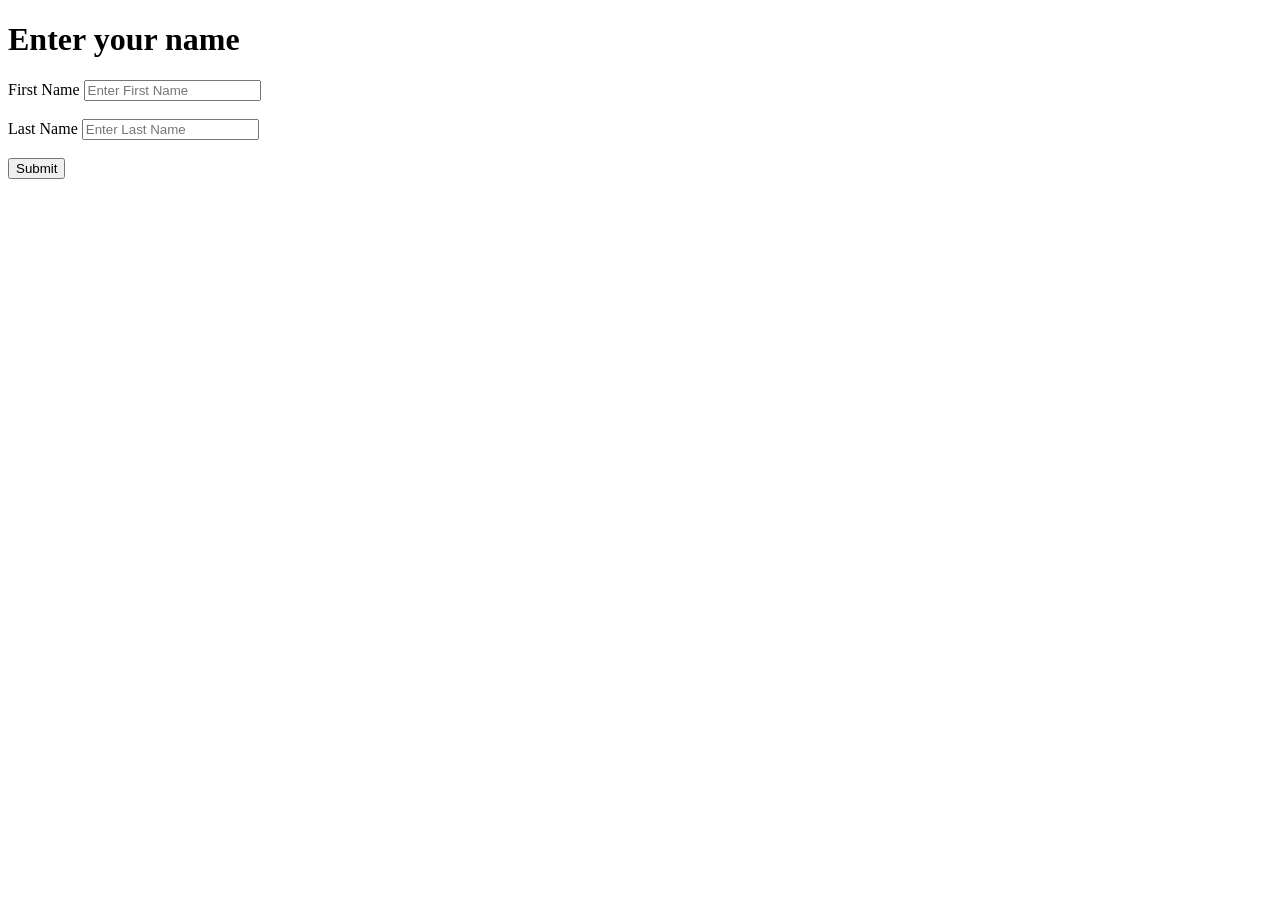
<file: CSE-B/first.html>
<!DOCTYPE html>
<html>
<body>

    <h1>Enter your name</h1>
    First Name <input type="text"
    placeholder="Enter First Name"
    id=firstname>
    <br>
    <br>
    Last Name <input type="text" 
    placeholder="Enter Last Name"
    id=lastname>
    <br>
    <br>
    <button onclick="result()">Submit</button>
    <br>
    <br>
    <h1 id="answer"></h1>

    <script>
        function result() {
            var field1 = document.getElementById("firstname").value;
            var field2 = document.getElementById("lastname").value;
            document.getElementById("answer").innerHTML = "Welcome " + field1 + " " + field2 + " " + "to the Graphic Era!!"
        }
    </script>
</body>

</html>
</file>
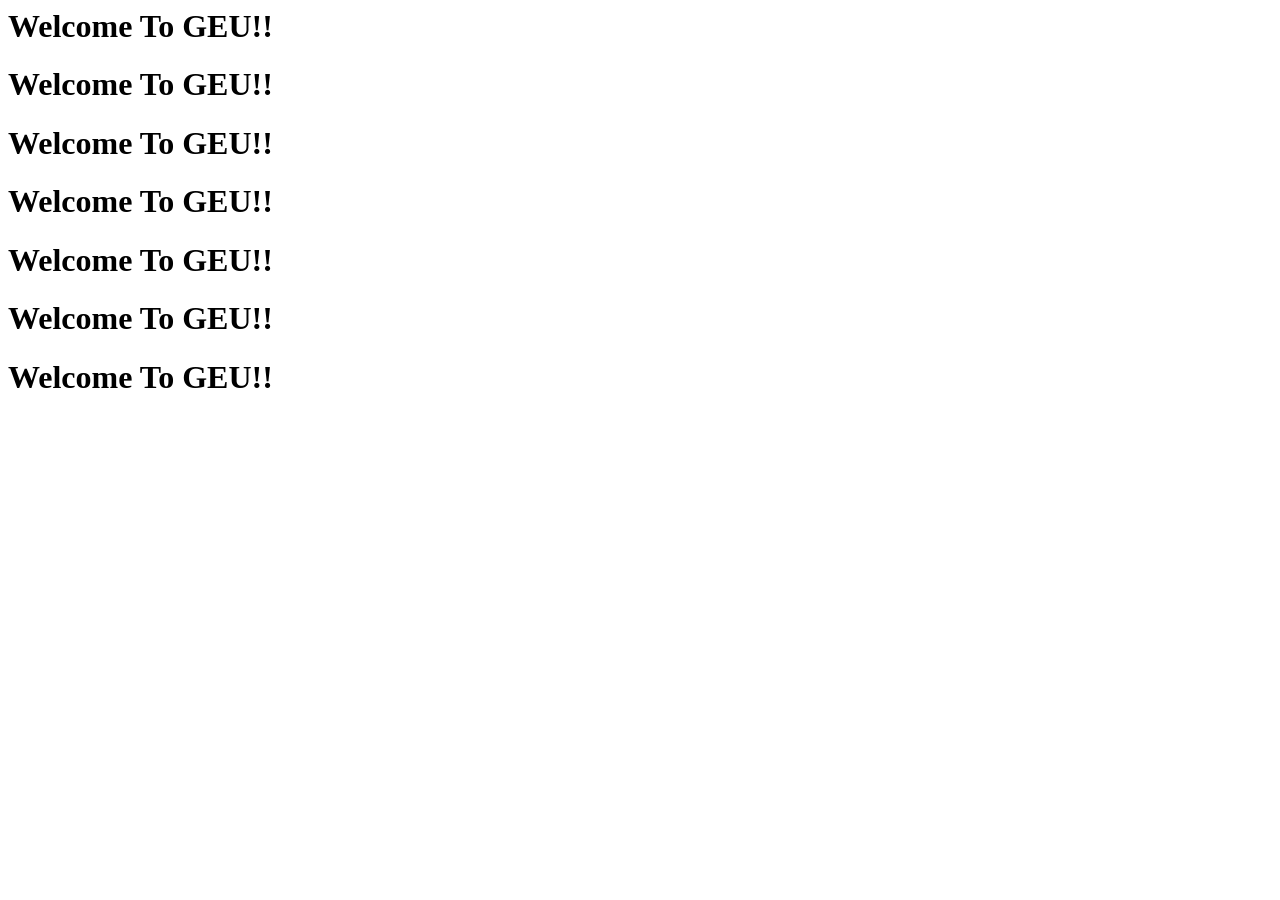
<file: CSE-B/hello.html>
<html>
    <head>
        <title></title>
    </head>
    <body>
        <h1>Welcome To GEU!!</h1>
<h1>Welcome To GEU!!</h1>
<h1>Welcome To GEU!!</h1>
<h1>Welcome To GEU!!</h1>
<h1>Welcome To GEU!!</h1>
<h1>Welcome To GEU!!</h1>
<h1>Welcome To GEU!!</h1>
    </body>
</html>
</file>
